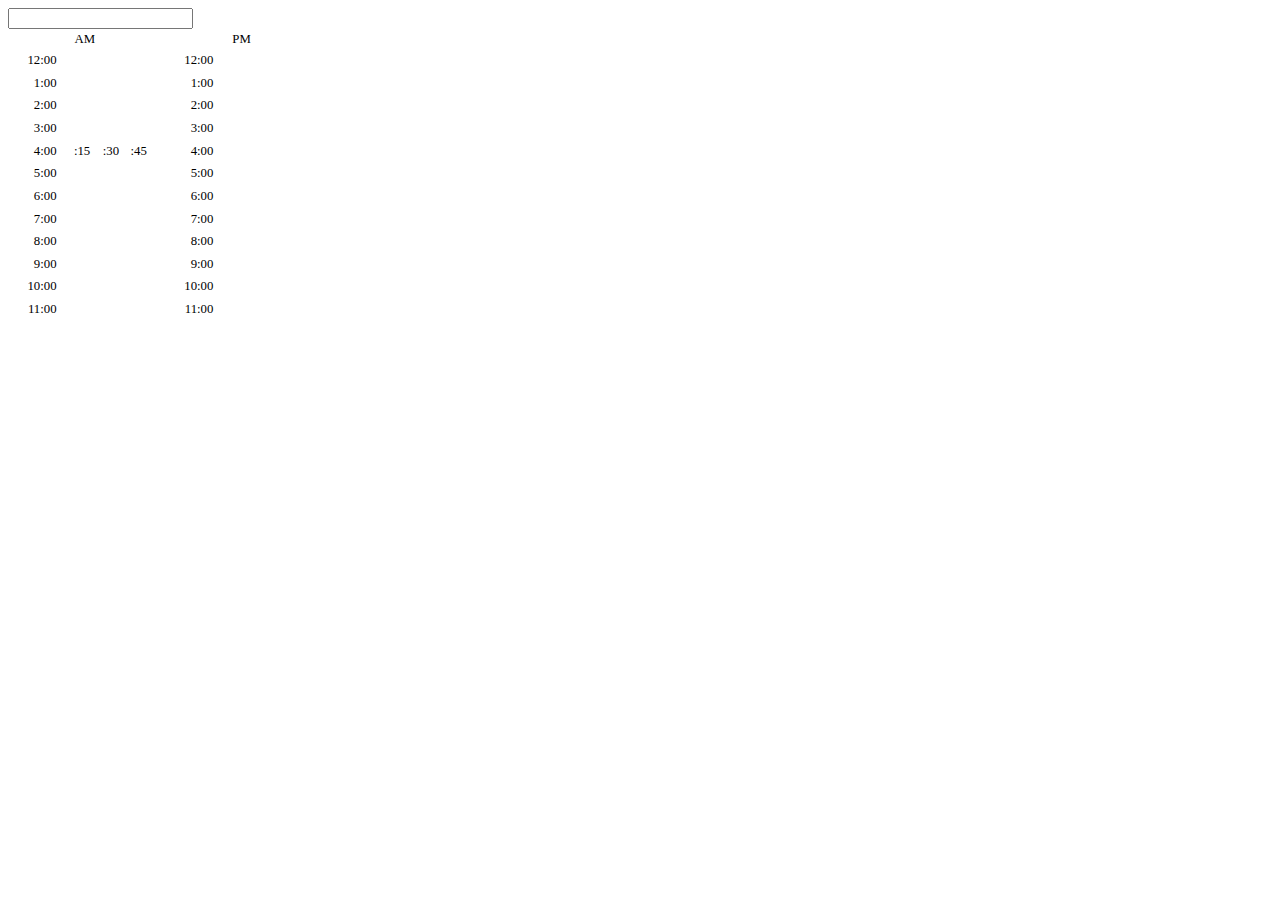
<file: spec/base_markup.html>
<!doctype html>
<html lang="en">
<head>
	<meta charset="utf-8">
	<!--meta name="viewport" content="width=device-width,initial-scale=1"-->
	<title></title>

	<link rel="stylesheet" href="http://ajax.aspnetcdn.com/ajax/jquery.ui/1.8.17/themes/ui-lightness/jquery-ui.css">

	<style type="text/css">
	body{
		font-size: .8em;
	}
	.ui-timepicker{
		width: 25em;
	}
	.ui-timepicker-column{
		display: inline-block;
		width: 12em;
	}
	.ui-timepicker-header{
		text-align: center;
		padding: .2em;
	}
	.ui-timepicker ul{
		padding: 0;
		margin: 0;
	}
	.ui-timepicker li{
		list-style:none;
	}
	.ui-timepicker-fullhour{
		display: inline-block;
		width: 3.5em;
		padding: .3em .7em .3em .3em;
		text-align: right;
	}
	.ui-timepicker li ul{
		display: none;
	}
	.ui-timepicker li ul li{
		display: inline-block;
		width: 2em;
	}
	.ui-timepicker-partialhour{
		padding: .3em .4em;
	}
	.ui-state-hover{
		margin: -1px;
	}
	li.ui-state-hover{
		border: none !important;
		font-weight: normal !important;
		margin: 0;
	}
	li.ui-state-hover ul{
		display: inline-block;
	}
	</style>
</head>

<body>

	<input type="text" id="startTime" name="startTime" />
	<div id="startTime_timepicker" class="ui-timepicker ui-widget ui-widget-content ui-corner-all">
		<div class="ui-timepicker-column ui-helper-clearfix">
			<div class="ui-timepicker-header ui-widget-header ui-corner-all">AM</div>
			<ul>
				<li>
					<a class="ui-timepicker-fullhour">12:00</a>
					<ul class="ui-helper-clearfix">
						<li><a class="ui-timepicker-partialhour">:15</a></li>
						<li><a class="ui-timepicker-partialhour">:30</a></li>
						<li><a class="ui-timepicker-partialhour">:45</a></li>
					</ul>
				</li>
				<li>
					<a class="ui-timepicker-fullhour">1:00</a>
					<ul>
						<li><a class="ui-timepicker-partialhour">:15</a></li>
						<li><a class="ui-timepicker-partialhour">:30</a></li>
						<li><a class="ui-timepicker-partialhour">:45</a></li>
					</ul>
				</li>
				<li>
					<a class="ui-timepicker-fullhour">2:00</a>
					<ul>
						<li><a class="ui-timepicker-partialhour">:15</a></li>
						<li><a class="ui-timepicker-partialhour">:30</a></li>
						<li><a class="ui-timepicker-partialhour">:45</a></li>
					</ul>
				</li>
				<li>
					<a class="ui-timepicker-fullhour">3:00</a>
					<ul>
						<li><a class="ui-timepicker-partialhour">:15</a></li>
						<li><a class="ui-timepicker-partialhour">:30</a></li>
						<li><a class="ui-timepicker-partialhour">:45</a></li>
					</ul>
				</li>
				<li class="ui-state-hover">
					<a class="ui-timepicker-fullhour">4:00</a>
					<ul>
						<li><a class="ui-timepicker-partialhour">:15</a></li>
						<li><a class="ui-timepicker-partialhour">:30</a></li>
						<li><a class="ui-timepicker-partialhour ui-state-hover">:45</a></li>
					</ul>
				</li>
				<li>
					<a class="ui-timepicker-fullhour">5:00</a>
					<ul>
						<li><a class="ui-timepicker-partialhour">:15</a></li>
						<li><a class="ui-timepicker-partialhour">:30</a></li>
						<li><a class="ui-timepicker-partialhour">:45</a></li>
					</ul>
				</li>
				<li>
					<a class="ui-timepicker-fullhour">6:00</a>
					<ul>
						<li><a class="ui-timepicker-partialhour">:15</a></li>
						<li><a class="ui-timepicker-partialhour">:30</a></li>
						<li><a class="ui-timepicker-partialhour">:45</a></li>
					</ul>
				</li>
				<li>
					<a class="ui-timepicker-fullhour">7:00</a>
					<ul>
						<li><a class="ui-timepicker-partialhour">:15</a></li>
						<li><a class="ui-timepicker-partialhour">:30</a></li>
						<li><a class="ui-timepicker-partialhour">:45</a></li>
					</ul>
				</li>
				<li>
					<a class="ui-timepicker-fullhour">8:00</a>
					<ul>
						<li><a class="ui-timepicker-partialhour">:15</a></li>
						<li><a class="ui-timepicker-partialhour">:30</a></li>
						<li><a class="ui-timepicker-partialhour">:45</a></li>
					</ul>
				</li>
				<li>
					<a class="ui-timepicker-fullhour">9:00</a>
					<ul>
						<li><a class="ui-timepicker-partialhour">:15</a></li>
						<li><a class="ui-timepicker-partialhour">:30</a></li>
						<li><a class="ui-timepicker-partialhour">:45</a></li>
					</ul>
				</li>
				<li>
					<a class="ui-timepicker-fullhour">10:00</a>
					<ul>
						<li><a class="ui-timepicker-partialhour">:15</a></li>
						<li><a class="ui-timepicker-partialhour">:30</a></li>
						<li><a class="ui-timepicker-partialhour">:45</a></li>
					</ul>
				</li>
				<li>
					<a class="ui-timepicker-fullhour">11:00</a>
					<ul>
						<li><a class="ui-timepicker-partialhour">:15</a></li>
						<li><a class="ui-timepicker-partialhour">:30</a></li>
						<li><a class="ui-timepicker-partialhour">:45</a></li>
					</ul>
				</li>
			</ul>	
		</div>
		<div class="ui-timepicker-column ui-helper-clearfix">
			<div class="ui-timepicker-header ui-widget-header ui-corner-all">PM</div>
			<ul>
				<li>
					<a class="ui-timepicker-fullhour">12:00</a>
					<ul class="ui-helper-clearfix">
						<li><a class="ui-timepicker-partialhour">:15</a></li>
						<li><a class="ui-timepicker-partialhour">:30</a></li>
						<li><a class="ui-timepicker-partialhour">:45</a></li>
					</ul>
				</li>
				<li>
					<a class="ui-timepicker-fullhour">1:00</a>
					<ul>
						<li><a class="ui-timepicker-partialhour">:15</a></li>
						<li><a class="ui-timepicker-partialhour">:30</a></li>
						<li><a class="ui-timepicker-partialhour">:45</a></li>
					</ul>
				</li>
				<li>
					<a class="ui-timepicker-fullhour">2:00</a>
					<ul>
						<li><a class="ui-timepicker-partialhour">:15</a></li>
						<li><a class="ui-timepicker-partialhour">:30</a></li>
						<li><a class="ui-timepicker-partialhour">:45</a></li>
					</ul>
				</li>
				<li>
					<a class="ui-timepicker-fullhour">3:00</a>
					<ul>
						<li><a class="ui-timepicker-partialhour">:15</a></li>
						<li><a class="ui-timepicker-partialhour">:30</a></li>
						<li><a class="ui-timepicker-partialhour">:45</a></li>
					</ul>
				</li>
				<li class="">
					<a class="ui-timepicker-fullhour">4:00</a>
					<ul>
						<li><a class="ui-timepicker-partialhour">:15</a></li>
						<li><a class="ui-timepicker-partialhour">:30</a></li>
						<li><a class="ui-timepicker-partialhour">:45</a></li>
					</ul>
				</li>
				<li>
					<a class="ui-timepicker-fullhour">5:00</a>
					<ul>
						<li><a class="ui-timepicker-partialhour">:15</a></li>
						<li><a class="ui-timepicker-partialhour">:30</a></li>
						<li><a class="ui-timepicker-partialhour">:45</a></li>
					</ul>
				</li>
				<li>
					<a class="ui-timepicker-fullhour">6:00</a>
					<ul>
						<li><a class="ui-timepicker-partialhour">:15</a></li>
						<li><a class="ui-timepicker-partialhour">:30</a></li>
						<li><a class="ui-timepicker-partialhour">:45</a></li>
					</ul>
				</li>
				<li>
					<a class="ui-timepicker-fullhour">7:00</a>
					<ul>
						<li><a class="ui-timepicker-partialhour">:15</a></li>
						<li><a class="ui-timepicker-partialhour">:30</a></li>
						<li><a class="ui-timepicker-partialhour">:45</a></li>
					</ul>
				</li>
				<li>
					<a class="ui-timepicker-fullhour">8:00</a>
					<ul>
						<li><a class="ui-timepicker-partialhour">:15</a></li>
						<li><a class="ui-timepicker-partialhour">:30</a></li>
						<li><a class="ui-timepicker-partialhour">:45</a></li>
					</ul>
				</li>
				<li>
					<a class="ui-timepicker-fullhour">9:00</a>
					<ul>
						<li><a class="ui-timepicker-partialhour">:15</a></li>
						<li><a class="ui-timepicker-partialhour">:30</a></li>
						<li><a class="ui-timepicker-partialhour">:45</a></li>
					</ul>
				</li>
				<li>
					<a class="ui-timepicker-fullhour">10:00</a>
					<ul>
						<li><a class="ui-timepicker-partialhour">:15</a></li>
						<li><a class="ui-timepicker-partialhour">:30</a></li>
						<li><a class="ui-timepicker-partialhour">:45</a></li>
					</ul>
				</li>
				<li>
					<a class="ui-timepicker-fullhour">11:00</a>
					<ul>
						<li><a class="ui-timepicker-partialhour">:15</a></li>
						<li><a class="ui-timepicker-partialhour">:30</a></li>
						<li><a class="ui-timepicker-partialhour">:45</a></li>
					</ul>
				</li>
			</ul>	
		</div>
	</div>



	<script src="http://ajax.aspnetcdn.com/ajax/jQuery/jquery-1.7.1.min.js"></script>
	<script src="http://ajax.aspnetcdn.com/ajax/jquery.ui/1.8.18/jquery-ui.min.js"></script>

</body>
</html>
</file>
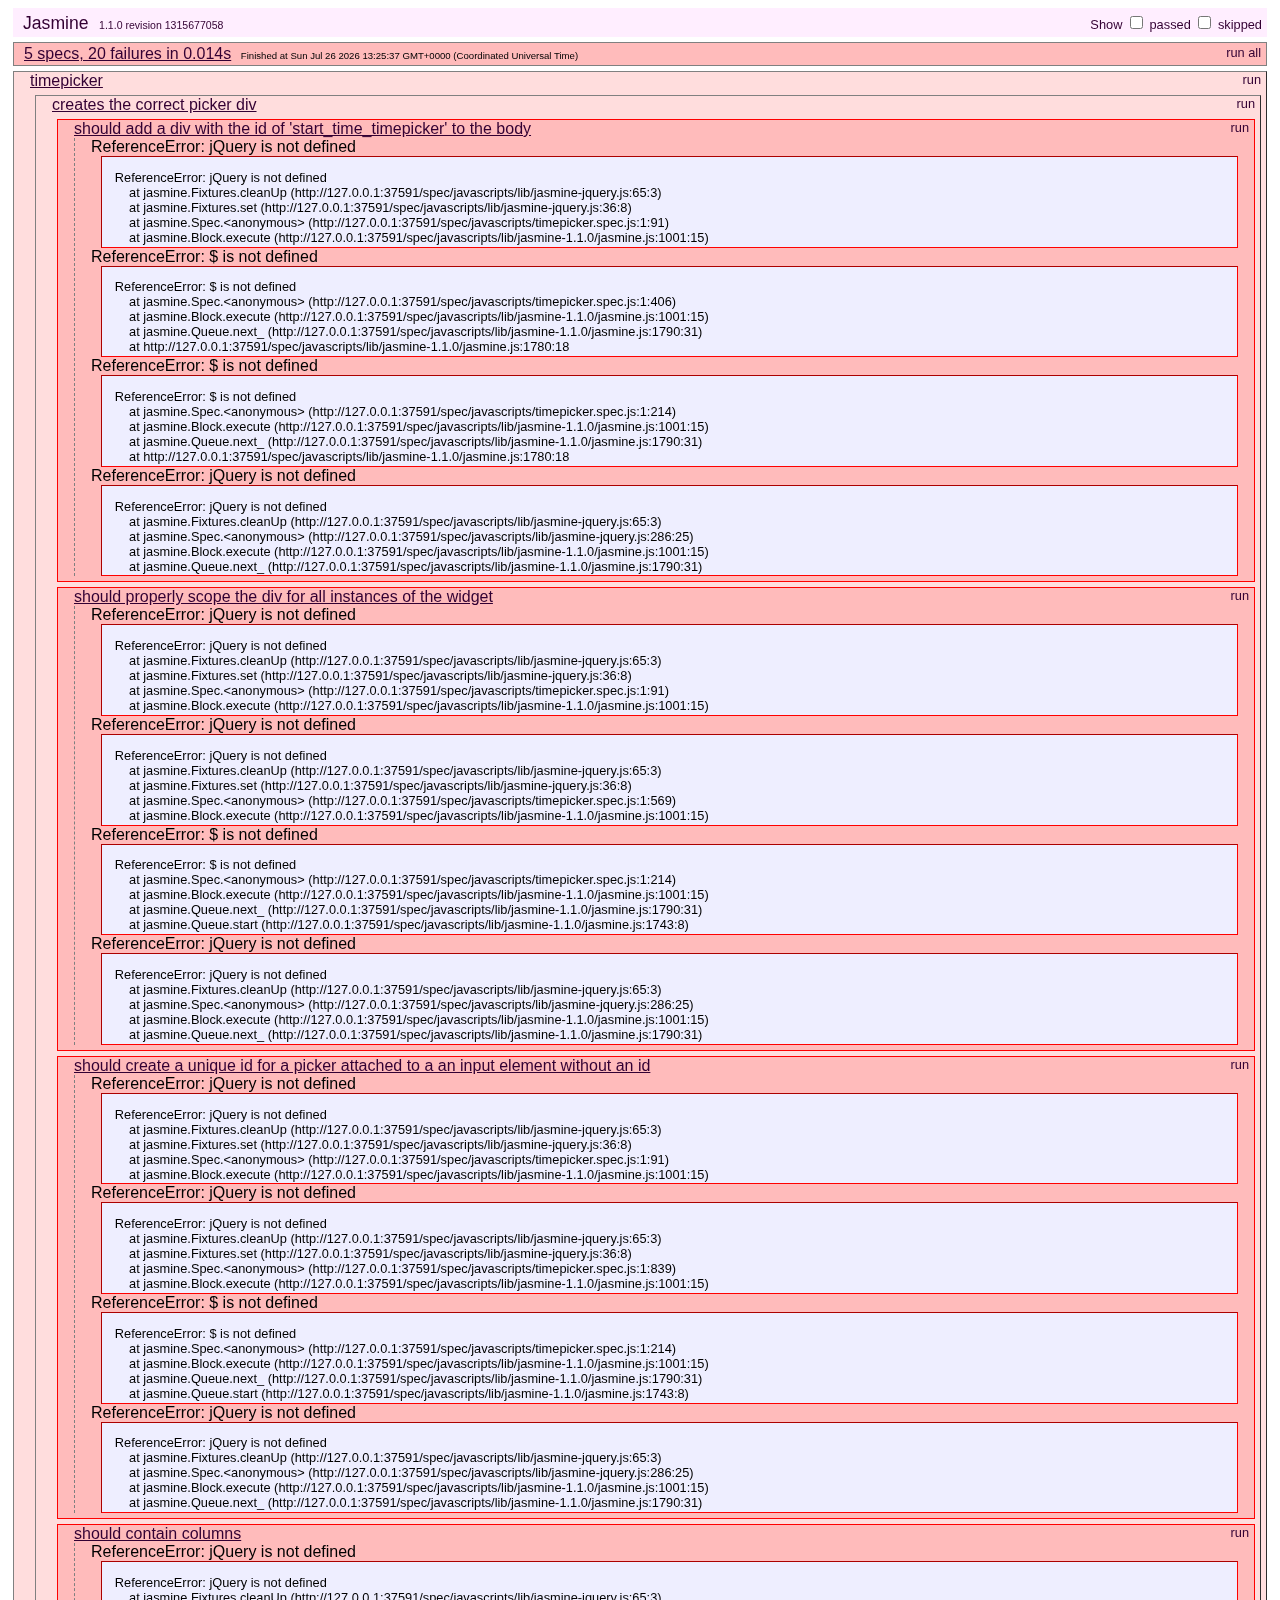
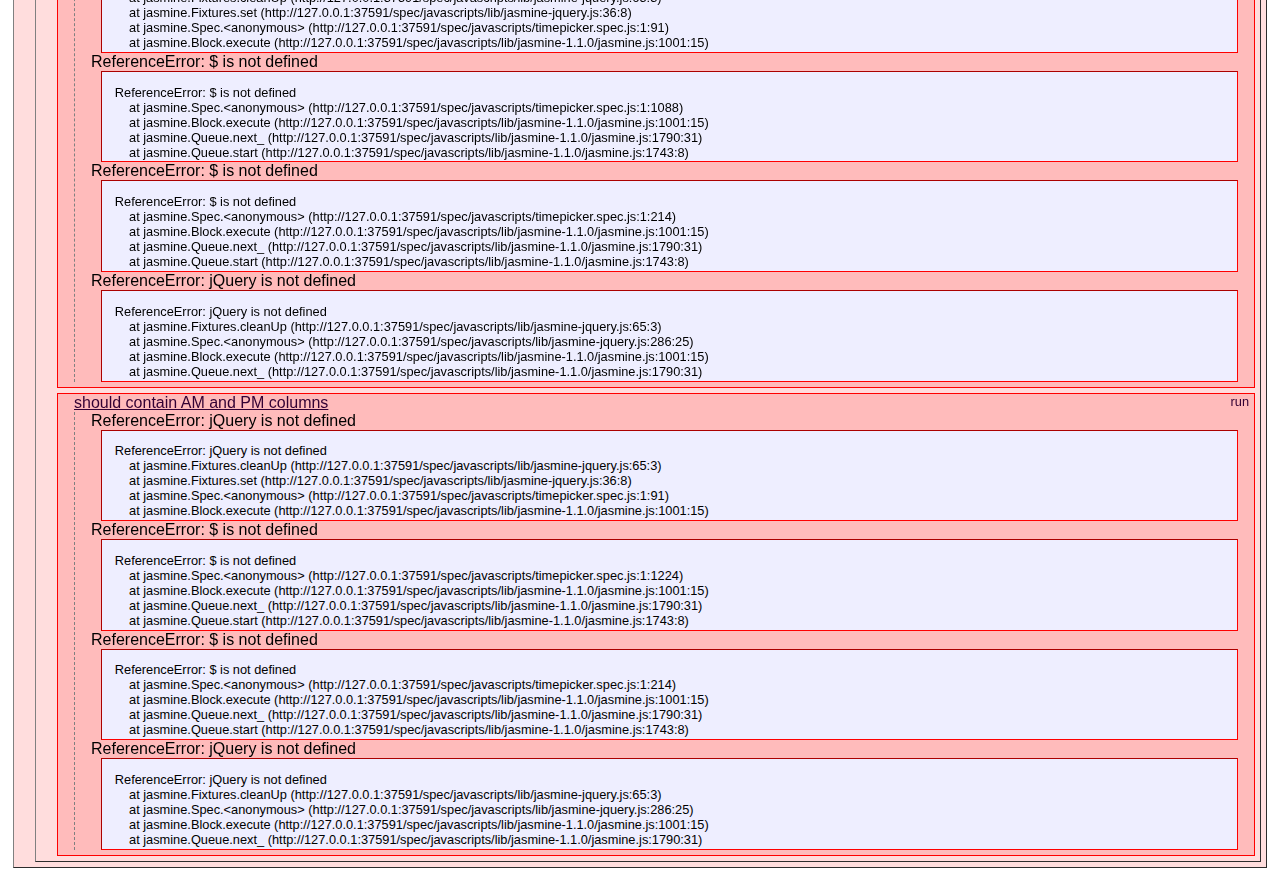
<file: spec/javascripts/SpecRunner.html>
<!doctype html>
<html lang="en">
<head>
  <title>Jasmine Spec Runner</title>

  <link rel="shortcut icon" type="image/png" href="lib/jasmine-1.1.0/jasmine_favicon.png">

  <link rel="stylesheet" type="text/css" href="lib/jasmine-1.1.0/jasmine.css">
  <script src="http://ajax.aspnetcdn.com/ajax/jQuery/jquery-1.7.1.min.js"></script>
  <script src="http://ajax.aspnetcdn.com/ajax/jquery.ui/1.8.18/jquery-ui.min.js"></script>
  <script type="text/javascript" src="lib/jasmine-1.1.0/jasmine.js"></script>
  <script type="text/javascript" src="lib/jasmine-1.1.0/jasmine-html.js"></script>
  <script type="text/javascript" src="lib/jasmine-jquery.js"></script>

  <!-- include spec files here... -->
  <!--script type="text/javascript" src="SpecHelper.js"></script-->
  <script type="text/javascript" src="timepicker.spec.js"></script>

  <!-- include source files here... -->
  <script type="text/javascript" src="../../js/timepicker.js"></script>

  <script type="text/javascript">
    (function() {
      var jasmineEnv = jasmine.getEnv();
      jasmineEnv.updateInterval = 1000;

      var trivialReporter = new jasmine.TrivialReporter();

      jasmineEnv.addReporter(trivialReporter);

      jasmineEnv.specFilter = function(spec) {
        return trivialReporter.specFilter(spec);
      };

      var currentWindowOnload = window.onload;

      window.onload = function() {
        if (currentWindowOnload) {
          currentWindowOnload();
        }
        execJasmine();
      };

      function execJasmine() {
        jasmineEnv.execute();
      }

    })();
  </script>

</head>

<body>
</body>
</html>
</file>
<file: spec/javascripts/lib/jasmine-1.1.0/jasmine.css>
body {
  font-family: "Helvetica Neue Light", "Lucida Grande", "Calibri", "Arial", sans-serif;
}


.jasmine_reporter a:visited, .jasmine_reporter a {
  color: #303; 
}

.jasmine_reporter a:hover, .jasmine_reporter a:active {
  color: blue; 
}

.run_spec {
  float:right;
  padding-right: 5px;
  font-size: .8em;
  text-decoration: none;
}

.jasmine_reporter {
  margin: 0 5px;
}

.banner {
  color: #303;
  background-color: #fef;
  padding: 5px;
}

.logo {
  float: left;
  font-size: 1.1em;
  padding-left: 5px;
}

.logo .version {
  font-size: .6em;
  padding-left: 1em;
}

.runner.running {
  background-color: yellow;
}


.options {
  text-align: right;
  font-size: .8em;
}




.suite {
  border: 1px outset gray;
  margin: 5px 0;
  padding-left: 1em;
}

.suite .suite {
  margin: 5px; 
}

.suite.passed {
  background-color: #dfd;
}

.suite.failed {
  background-color: #fdd;
}

.spec {
  margin: 5px;
  padding-left: 1em;
  clear: both;
}

.spec.failed, .spec.passed, .spec.skipped {
  padding-bottom: 5px;
  border: 1px solid gray;
}

.spec.failed {
  background-color: #fbb;
  border-color: red;
}

.spec.passed {
  background-color: #bfb;
  border-color: green;
}

.spec.skipped {
  background-color: #bbb;
}

.messages {
  border-left: 1px dashed gray;
  padding-left: 1em;
  padding-right: 1em;
}

.passed {
  background-color: #cfc;
  display: none;
}

.failed {
  background-color: #fbb;
}

.skipped {
  color: #777;
  background-color: #eee;
  display: none;
}


/*.resultMessage {*/
  /*white-space: pre;*/
/*}*/

.resultMessage span.result {
  display: block;
  line-height: 2em;
  color: black;
}

.resultMessage .mismatch {
  color: black;
}

.stackTrace {
  white-space: pre;
  font-size: .8em;
  margin-left: 10px;
  max-height: 5em;
  overflow: auto;
  border: 1px inset red;
  padding: 1em;
  background: #eef;
}

.finished-at {
  padding-left: 1em;
  font-size: .6em;
}

.show-passed .passed,
.show-skipped .skipped {
  display: block;
}


#jasmine_content {
  position:fixed;
  right: 100%;
}

.runner {
  border: 1px solid gray;
  display: block;
  margin: 5px 0;
  padding: 2px 0 2px 10px;
}
</file>
